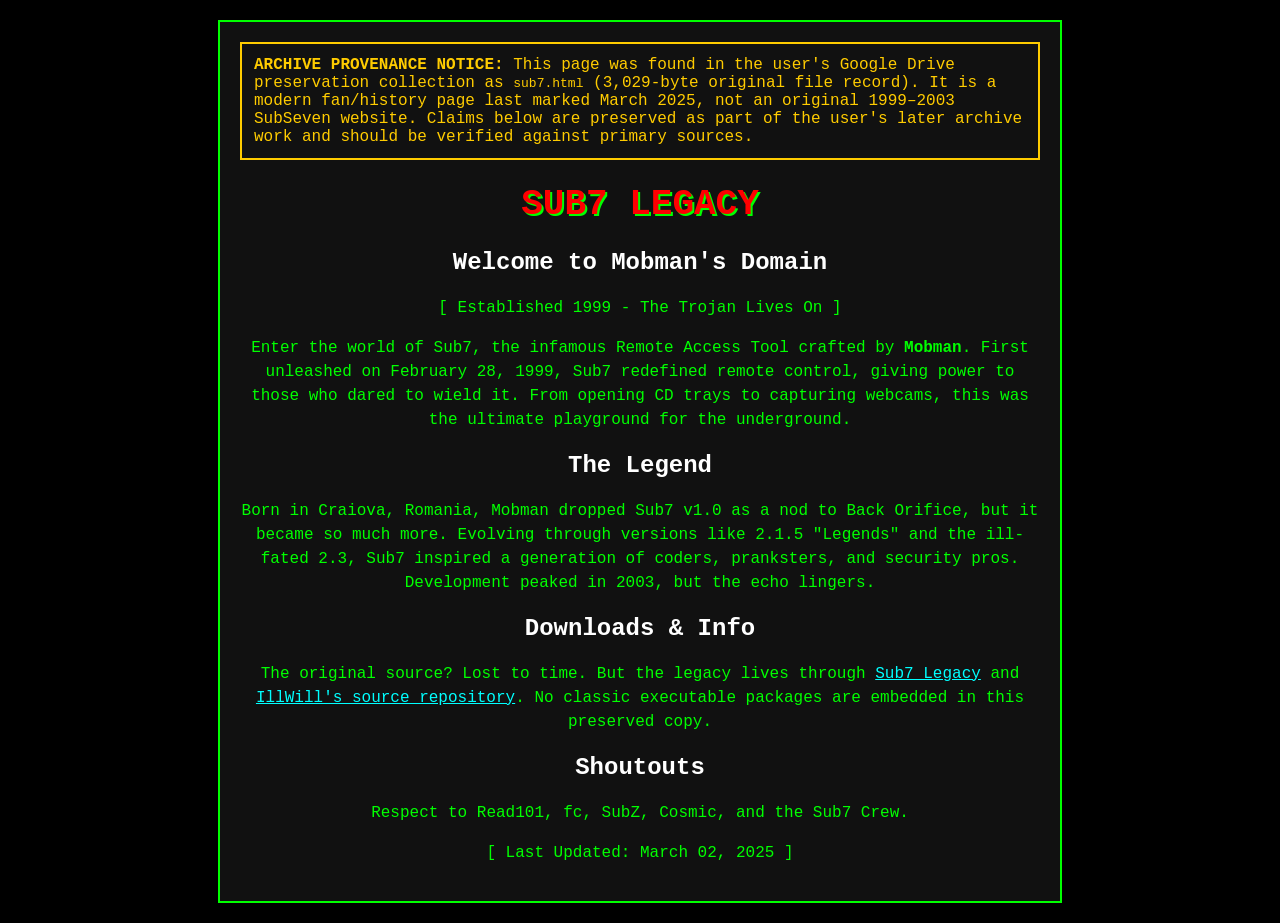
<file: archive/fan-pages/sub7-2025.html>
<!DOCTYPE html>
<html lang="en">
<head>
<meta charset="UTF-8"><meta name="viewport" content="width=device-width,initial-scale=1.0">
<title>Sub7 Legacy - Mobman's Realm (Drive-preserved 2025 fan page)</title>
<style>body{background:#000;color:#0f0;font-family:"Courier New",monospace;text-align:center;margin:0;padding:20px}h1{font-size:36px;color:#f00;text-shadow:2px 2px #0f0}h2{font-size:24px;color:#fff}p{font-size:16px;line-height:1.5}a{color:#0ff}.container{max-width:800px;margin:auto;border:2px solid #0f0;padding:20px;background:#111}.provenance{border:2px solid #fc0;color:#fc0;padding:12px;text-align:left}</style>
</head><body><div class="container"><div class="provenance"><b>ARCHIVE PROVENANCE NOTICE:</b> This page was found in the user's Google Drive preservation collection as <code>sub7.html</code> (3,029-byte original file record). It is a modern fan/history page last marked March 2025, not an original 1999–2003 SubSeven website. Claims below are preserved as part of the user's later archive work and should be verified against primary sources.</div><h1>SUB7 LEGACY</h1><h2>Welcome to Mobman's Domain</h2><p>[ Established 1999 - The Trojan Lives On ]</p><p>Enter the world of Sub7, the infamous Remote Access Tool crafted by <b>Mobman</b>. First unleashed on February 28, 1999, Sub7 redefined remote control, giving power to those who dared to wield it. From opening CD trays to capturing webcams, this was the ultimate playground for the underground.</p><h2>The Legend</h2><p>Born in Craiova, Romania, Mobman dropped Sub7 v1.0 as a nod to Back Orifice, but it became so much more. Evolving through versions like 2.1.5 "Legends" and the ill-fated 2.3, Sub7 inspired a generation of coders, pranksters, and security pros. Development peaked in 2003, but the echo lingers.</p><h2>Downloads &amp; Info</h2><p>The original source? Lost to time. But the legacy lives through <a href="https://github.com/DarkCoderSc/SubSeven">Sub7 Legacy</a> and <a href="https://gitlab.com/illwill/sub7">IllWill's source repository</a>. No classic executable packages are embedded in this preserved copy.</p><h2>Shoutouts</h2><p>Respect to Read101, fc, SubZ, Cosmic, and the Sub7 Crew.</p><p>[ Last Updated: March 02, 2025 ]</p></div></body></html>
</file>
